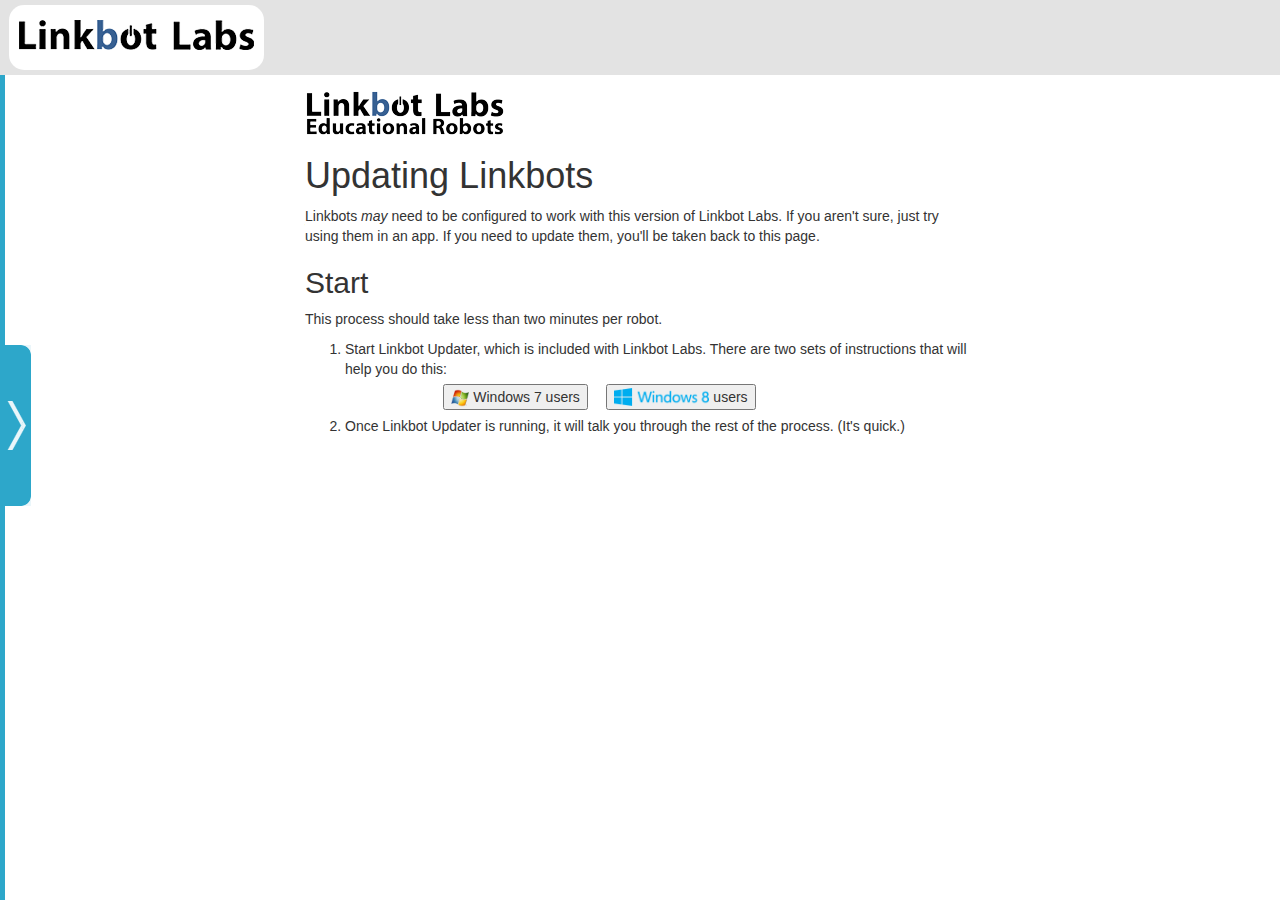
<file: html/index.html>
<!doctype html>
<html lang=en>
<head>
  <title>Linkbot Update Instructions</title>
  <meta http-equiv="Content-Type" content="text/html; charset=utf-8">
  <link rel="stylesheet"
        href="component/bootstrap/dist/css/bootstrap.min.css">
  <link rel="stylesheet" href="index.css">
  <link rel="stylesheet" href="component/linkbot/dist/linkbot.css">
  <script src="component/jquery/dist/jquery.min.js"></script>
  <script src="component/bootstrap/dist/js/bootstrap.min.js"></script>
  <script src="component/bootbox/bootbox.js"></script>
  <script src="index.js"></script>
</head>
<body>
<div class="container">
  <a href="/index.html">
    <img id="lllogo"
         src="linkbot-labs-ER-logo-200x46px.png"
         alt="Linkbot Labs Logo - return to Home">
  </a>
  <section><a id="robot-update"></a>
    <h1>Updating Linkbots</h1>
    <p>
      Linkbots <em>may</em> need to be configured to work with this version
      of Linkbot Labs. If you aren't sure, just try using them in an app.
      If you need to update them, you'll be taken back to this page.
    </p>

    <h2>Start</h2>
    <p>
      This process should take less than two minutes per robot.
    </p>
    <ol>
      <li>
        Start Linkbot Updater, which is included with Linkbot Labs. There
        are two sets of instructions that will help you do this:
        <ul class="windows-instructions">
          <li>
            <button class="show-win-7">
              <img class="win-logo" src="windows7-logo.png" alt="">
              Windows 7 users
            </button>
          </li>
          <li>
            <button class="show-win-8">
              <img class="win-logo win-8" src="windows8-logo.png" alt="Windows 8">
              users
            </button>
          </li>
        </ul>
        <dl class="hidden win-7-instructions row">
          <dt class="col-sm-3">
            Open the Start Menu and search for "Linkbot Updater". Run the
            program to continue.
          </dt>
          <dd class="col-sm-9">
            <img src="win-7-screenshots/search.png">
          </dd>
        </dl>
        <dl class="hidden win-8-instructions row">
          <dt class="col-sm-3">
            If the desktop is visible, click the Start icon
          </dt>
          <dd class="col-sm-9">
            <img src="win-8-screenshots/desktop.png">
          </dd>
          <dt class="col-sm-3">
            From the Start page, click the Search icon
          </dt>
          <dd class="col-sm-9">
            <img src="win-8-screenshots/start.png">
          </dd>
          <dt class="col-sm-3">
            In the search bar, type "Linkbot Updater". When it appears in
            the list, click on it to continue.
          </dt>
          <dd class="col-sm-9">
            <img src="win-8-screenshots/search.png">
          </dd>
        </dl>
      </li>
      <li>
        Once Linkbot Updater is running, it will talk you through the rest
        of the process. (It's quick.)
      </li>
    </ol>
  </section>
</div>
</body>
<script src="component/linkbot/dist/linkbot.js"></script>
<script>document.body.appendChild(Linkbots.managerElement());</script>
</html>
</file>
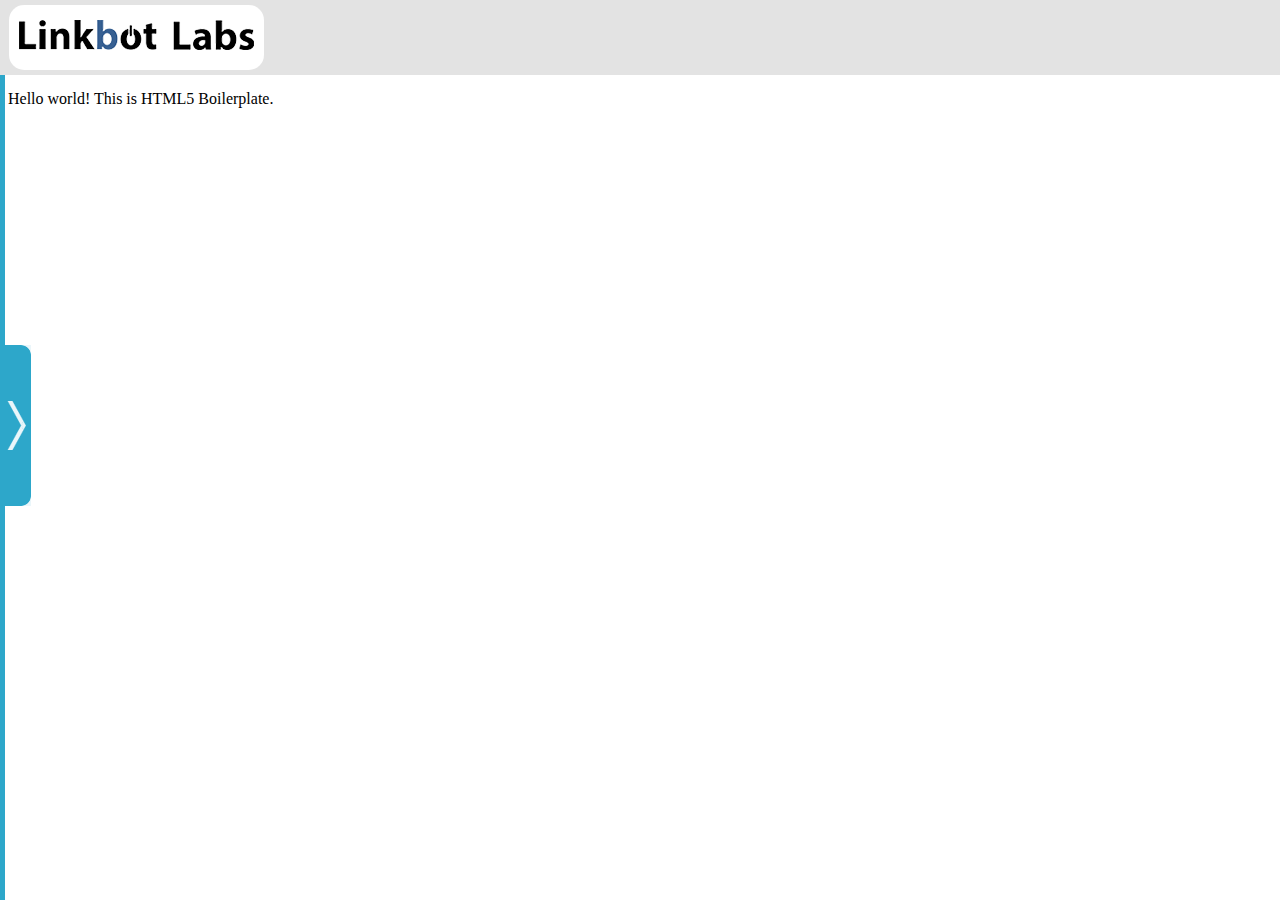
<file: html/component/linkbot/demo/index.html>
<!DOCTYPE html>
<!--[if lt IE 7]>      <html class="no-js lt-ie9 lt-ie8 lt-ie7"> <![endif]-->
<!--[if IE 7]>         <html class="no-js lt-ie9 lt-ie8"> <![endif]-->
<!--[if IE 8]>         <html class="no-js lt-ie9"> <![endif]-->
<!--[if gt IE 8]><!--> <html class="no-js"> <!--<![endif]-->
    <head>
        <meta charset="utf-8">
        <meta http-equiv="X-UA-Compatible" content="IE=edge">
        <title></title>
        <meta name="description" content="">
        <meta name="viewport" content="width=device-width, initial-scale=1">

        <!-- Place favicon.ico and apple-touch-icon.png in the root directory -->

        <link rel="stylesheet" href="../dist/linkbot.css">

    </head>
    <body>
        <!--[if lt IE 7]>
            <p class="browsehappy">You are using an <strong>outdated</strong> browser. Please <a href="http://browsehappy.com/">upgrade your browser</a> to improve your experience.</p>
        <![endif]-->

        <!-- Add your site or application content here -->
        <p>Hello world! This is HTML5 Boilerplate.</p>

        
        <script src="../dist/linkbot.js"></script>
        <script>document.body.appendChild(Linkbots.managerElement());</script>

    </body>
</html>
</file>
<file: html/index.css>
.li-aside {
  margin: 1em -1.5em;
  list-style: none;
  font-style: italic;
}

body > .container {
  max-width: 50em;
}

.win-logo {
  vertical-align: bottom;
  max-height: 1.3em;
}

.win-logo.win-8 {
  position: relative;
  bottom: 1px;
}

.windows-instructions li {
  margin: 0.4em 1em 0.4em 0em;
  list-style: none;
  display: inline-block;
}

.windows-instructions li:first-child {
  margin-left: 7em;
}

.windows-instructions {
  padding-left: 0em;
}

.popup-robo-image {
  background: url("linkbot-front-view.png");
  height: 15em;
  background-size: contain;
  background-repeat: no-repeat;
  background-position: 10em;
  font-family: Courier, monospace;
  margin: 2em 0;
}

.popup-robo-id {
  position: relative;
  left: 51%;
  top: 45%;
  color: hsl(185, 5%, 90%);
  font-size: 150%;
}

dl img {
  width: 100%;
}

dd {
  margin-bottom: 2em;
}
</file>
<file: html/component/linkbot/dist/linkbot.css>
html {
  box-sizing: border-box;
}
*, *:before, *:after {
  box-sizing: inherit;
}
#robomgr-container {
	z-index: 1000;
	background-color: transparent;
	width: 296px;
	height: 100%;
	font-size: 14px;
	float: left;
	position: fixed;
	top: 0;
	line-height: 1.42857143;
}

#robomgr-container-content {
	background: #393939 url('img/robomgr-background.png') repeat-y right top;
	height: 100%;
	width: 270px;
}

#robomgr-container form div#robotFormContainer {
	padding: 10px;
}

#robomgr-container form {
	border-color: #ddd;
	border-width: 1px;
	border-radius: 4px 4px 0 0;
}
#robomgr-container form label {
	font-weight: 700;
	display: inline-block;
	margin-right: 10px;
}
#robomgr-container form input#robotInput {
	border: 1px solid #ccc;
	border-radius: 4px;
	box-shadow: inset 0 1px 1px rgba(0,0,0,.075);
	padding: 5px 5px 7px;
	margin-right: 7px;
}
#robomgr-container button {
	color: #333;
	background-color: #fff;
	display: inline-block;
	padding: 6px 12px;
	margin-bottom: 0;
	text-align: center;
	white-space: nowrap;
	vertical-align: middle;
	cursor: pointer;
	-webkit-user-select: none;
	-moz-user-select: none;
	-ms-user-select: none;
	user-select: none;
	border: 1px solid #ccc;
	border-radius: 4px;
}
#robomgr-container ol {
	padding-left: 0;
	margin-bottom: 20px;
	margin-top: 0;
	width: 265px;
	height: 230px;
}
#robomgr-container ol li {
	position: relative;
	display: block;
	color: #fff;
	background-color: #606060;
	margin-bottom: 3px;
	border-radius: 15px; 
	height: 70px;
}
#robomgr-container ol li .robomgr-slide-element {
	color: #d8d8d8;
	background-color: #202020;
	width: 255px;
	position: absolute;
	top: 0;
	height: 70px;
	padding: 10px 10px 10px 20px;
	z-index: 2000;
	background: #202020 url('img/right-arrow.png') no-repeat 230px 18px;
	cursor: pointer;
	border-radius: 15px;
}

#robomgr-container ol li .robomgr-slide-element-left {
	left: 10px;
	background: #202020 url('img/right-arrow.png') no-repeat 230px 18px;
	-webkit-transition: left .25s ease;
  	-moz-transition: left .25s ease;
  	-o-transition: left .25s ease;
  	-ms-transition: left .25s ease;
  	transition: left .25s ease;
}
#robomgr-container ol li .robomgr-slide-element-right {
	left: 250px;
	background: #202020 url('img/left-arrow.png') no-repeat 230px 18px;
	-webkit-transition: left .25s ease;
  	-moz-transition: left .25s ease;
  	-o-transition: left .25s ease;
  	-ms-transition: left .25s ease;
  	transition: left .25s ease;
}
#robomgr-container .robomgr-remove-btn, #robomgr-container .robomgr-beep-btn, #robomgr-container .robomgr-cntrpnl-btn {
	display: inline-block;
	padding-top: 40px;
	width: 30px;
	margin-left: 40px;
	cursor: pointer;
}
#robomgr-container .robomgr-remove-btn {
	background: transparent url('img/trash.png') no-repeat 6px 10px;
}
#robomgr-container .robomgr-beep-btn {
	background: transparent url('img/beep.png') no-repeat 6px 10px;
}
#robomgr-container .robomgr-cntrpnl-btn {
	background: transparent url('img/control-panel.png') no-repeat 10px 10px;
	width: 35px;
}
.robomgr-slide-element .robomgr-robot-name {
	font-size: 20px;
}
.robomgr-slide-element .robomgr-robot-status {
	font-size: 10px;
}

.robomgr-hide {
	display: none;
}

.robomgr-container-hidden {
	left: -265px;
	-webkit-transition: left .5s ease;
  	-moz-transition: left .5s ease;
  	-o-transition: left .5s ease;
  	-ms-transition: left .5s ease;
  	transition: left .5s ease;
}
.robomgr-container-open {
	left: 0px;
	-webkit-transition: left .5s ease;
  	-moz-transition: left .5s ease;
  	-o-transition: left .5s ease;
  	-ms-transition: left .5s ease;
  	transition: left .5s ease;
}
.robomgr-pullout {
	float: right;
	position: relative;
	top: 30%;
	right: 0;
	height: 161px;
	width: 31px;
	background-color: transparent;
	padding: 0;
	margin: 0;
}

.robomgr-pulloutbtn {
	display: inline-block;
	position: relative;
	width: 31px;
	height: 161px;
	cursor: pointer;
}

span.robomgr-left {
	background: transparent url('img/robomgr-close.png') no-repeat left top;
	background-color:rgba(45,167,202,0.1);
}

span.robomgr-right {
	background: transparent url('img/robomgr-open.png') no-repeat left top;
	background-color:rgba(45,167,202,0.1);
}

#robomgr-top-navigation {
	position: fixed;
	top: 0;
	right: 0;
	left: 0;
	background-color: #e3e3e3;
	color: #2da7ca;
	height: 75px;
}

#robomgr-top-navigation .robomgr-top-nav-info {
	display: inline-block;
	padding-left: 10px;
	margin: -70px 0 0 265px;
	height: 75px;
	background-color: #e3e3e3;
	width: 100%;
	float: left;
	min-width: 300px;
}

#robomgr-top-navigation .robomgr-logo {
	width: 265px;
	height: 70px;
	margin: 0 0 0 4px;
	padding: 0;
	font-size: 30px;
	padding: 5px 5px 0;
	float: left;
}
#robomgr-top-navigation .robomgr-logo a {
	display: block;
	background: #fff url('img/logo.png') no-repeat 10px 15px;
	text-indent:-9999px;
	height: 65px;
	border-radius: 15px;
}

#robomgr-top-navigation .robomgr-top-nav-breadcrumbs, #robomgr-top-navigation .robomgr-top-nav-title {
	margin: 2px 0 0;
}

#robomgr-top-navigation .robomgr-top-nav-breadcrumbs {
	color: #ccc;
}

#robomgr-top-navigation .robomgr-top-nav-title {
	font-size: 28px;
}

.robomgr--rmBtn {
  cursor: pointer;
  float: right;
}

.robomgr--hoverItem {
  display: none;
}

.robomgr--roboHover .robomgr--hoverItem {
  display: initial;
}

.sr-only {
  position: absolute;
  width: 1px;
  height: 1px;
  padding: 0;
  margin: -1px;
  overflow: hidden;
  clip: rect(0 0 0 0);
  border: 0;
}

#robomgr-control-panel {
	position: fixed;
	top: 50%;
	left: 50%;
	width: 600px;
	height: 776px;
	margin-top: -388px;
	margin-left: -300px;
	background-color: #202020;
	color: white;
	z-index: 2000;
}
#robomgr-control-panel .joint-control-btn {
	width: 100px;
	height: 30px;
	display: block;
	margin: 5px;
	border: none;
}
#robomgr-control-panel .drive-control-btn-sm {
	display: inline-block;
	width: 70px;
	height: 30px;
	margin: 5px;
	border: none;
}
#robomgr-control-panel .drive-control-btn-sm:last-child {
	margin-right: 0;
}
#robomgr-control-panel .drive-control-btn-lg {
	display: inline-block;
	width: 235px;
	height: 30px;
	margin: 5px;
	border: none;
}
#robomgr-control-panel .robomgr-btn-up {
	background: #abdadb url('img/btn-up.png') no-repeat center center;
	text-indent: -9999px;
}
#robomgr-control-panel .robomgr-btn-stop {
	background: #df4623 url('img/btn-stop.png') no-repeat center center;
	text-indent: -9999px;
}
#robomgr-control-panel .robomgr-btn-down {
	background: #abdadb url('img/btn-down.png') no-repeat center center;
	text-indent: -9999px;
}
#robomgr-control-panel .robomgr-btn-right {
	background: #abdadb url('img/btn-right.png') no-repeat center center;
	text-indent: -9999px;
}
#robomgr-control-panel .robomgr-btn-left {
	background: #abdadb url('img/btn-left.png') no-repeat center center;
	text-indent: -9999px;
}
#robomgr-control-panel .robomgr-btn-zero {
	background-color: #2c8aab;
	text-align: center; 
}
#robomgr-control-panel .robomgr-btn-up:active,
	#robomgr-control-panel .robomgr-btn-down:active,
	#robomgr-control-panel .robomgr-btn-right:active,
	#robomgr-control-panel .robomgr-btn-left:active {
	background-color: #c2f7f8;
}
#robomgr-control-panel .robomgr-btn-stop:active {
	background-color: #f74e27;
}
#robomgr-control-panel .robomgr-btn-zero:active {
	background-color: #3cbce9;
}
.robomgr-control-nav {
	margin-bottom: 3px;
}
.robomgr-control-img {
	float: left;
	background: url('img/ctrl-panel-enable.png') no-repeat;
	height: 61px;
	width: 62px;
	padding-top: 40px;
	padding-left: 13px;
	margin-left: 10px;
	cursor: pointer;
}
.robomgr-control-title {
	text-align: center;
	padding-right: 72px;

}
.robomgr-control-title h1 {
	font-size: 2em;
}
.robomgr-control-col {
	display: inline-block;
	width: 293px;
	min-height: 100px;
	margin: 0 0px 0 3px;
	padding: 5px;
	text-align: center;
	vertical-align: text-top;
}
.robomgr-control-poster {
	margin: 10px;
	background-color: #2d2c2c;
	color: #abdadb;
}
#robomgr-overlay {
    position:fixed;
    top:0;
    left:0;
    right:0;
    bottom:0;
    z-index:1500;
    background-color: rgba(0,0,0,0.6); /* dim the background */
}
#robomgr-slideout-overlay {
	position:fixed;
    top:0;
    left:270px;
    right:0;
    bottom:0;
    z-index:1500;
    display: none;
}
.robomgr-tabs {
	margin: 15px 0 15px 70px;
	height: 30px;
	list-style: none;
}
.robomgr-tabs>li {
	float: left;
	margin-bottom: -1px;
	position: relative;
	display: block;
	background-color: #2c8aab;
	text-align: center;
}
.robomgr-tabs>li>a {
	width: 190px;
	height: 30px;
	display: block;
	color: black;
	padding: 6px 0;
	text-decoration: none;
	cursor: pointer;
}
.robomgr-tabs>li.robomgr-active {
	background-color: #abdadb;
}
.robomgr-tabs:before {
	display: table;
	content: " ";
}
.robomgr-tabs:after {
	clear: both;
}
.linkbotjs-knob-container {
	width: 100px;
	height: 100px;
	padding: 0;
	display: inline-block;
	position: relative;
}
.linkbotjs-knob-container img {
	content: url('img/knob-control.svg');
}
.linkbotjs-knob {
	margin:0;
	padding:0;
	border: none;
	color: #abdadb;
	background-color: transparent;
	position: absolute;
	top:30px;
	text-align: center;
	left:30px;
	width: 40px;
	height: 40px;
	font-size: 20px;
}
.linkbotjs-slider {
	height: 6px;
	position: relative;
	background-color: #abdadb;
	margin: 16px 0;
}
.linkbotjs-slider-handle {
	top: -8px;
	margin-left: -7px;
	position: absolute;
	z-index: 2;
	width: 14px;
	height: 20px;
	cursor: default;
	background-color: #df4623;
}
.linkbotjs-vslider {
	width: 6px;
	height: 100px;
	position: relative;
	background-color: #abdadb;
	margin: 0 16px ;
}
.linkbotjs-vslider-handle {
	left: -7px;
	margin-top: -7px;
	position: absolute;
	z-index: 2;
	height: 14px;
	width: 20px;
	cursor: default;
	background-color: #df4623;
}
</file>
